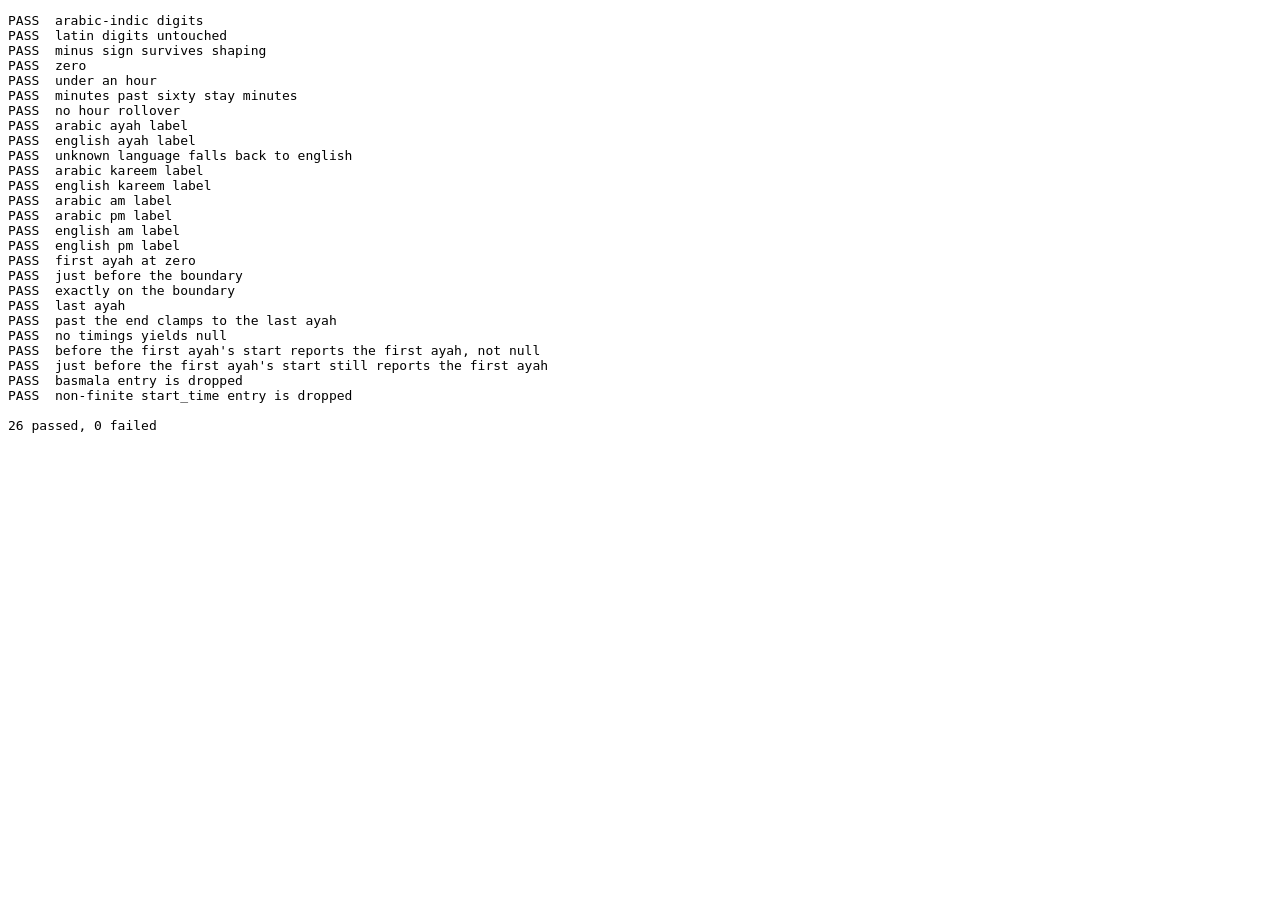
<file: test.html>
<!doctype html>
<meta charset="utf-8">
<title>QTV receiver tests</title>
<pre id="out"></pre>
<script src="receiver.js"></script>
<script>
const out = document.getElementById('out');
let pass = 0, fail = 0;
function eq(actual, expected, name) {
  const a = JSON.stringify(actual), e = JSON.stringify(expected);
  const ok = a === e;
  ok ? pass++ : fail++;
  out.textContent += (ok ? 'PASS  ' : 'FAIL  ') + name +
    (ok ? '\n' : '\n        expected ' + e + '\n        actual   ' + a + '\n');
}
const Q = window.QTV;

eq(Q.shapeDigits("52:33", "ar"), "٥٢:٣٣", "arabic-indic digits");
eq(Q.shapeDigits("52:33", "en"), "52:33", "latin digits untouched");
eq(Q.shapeDigits("-82:01", "ar"), "-٨٢:٠١", "minus sign survives shaping");

eq(Q.formatDuration(0), "0:00", "zero");
eq(Q.formatDuration(75), "1:15", "under an hour");
eq(Q.formatDuration(3153), "52:33", "minutes past sixty stay minutes");
eq(Q.formatDuration(4921), "82:01", "no hour rollover");

eq(Q.strings("ar").ayah(136), "آية 136", "arabic ayah label");
eq(Q.strings("en").ayah(136), "Ayah 136", "english ayah label");
eq(Q.strings("zz").ayah(1), "Ayah 1", "unknown language falls back to english");

eq(Q.strings("ar").kareem, "القرآن الكريم", "arabic kareem label");
eq(Q.strings("en").kareem, "The Holy Quran", "english kareem label");
eq(Q.strings("ar").am, "ص", "arabic am label");
eq(Q.strings("ar").pm, "م", "arabic pm label");
eq(Q.strings("en").am, "AM", "english am label");
eq(Q.strings("en").pm, "PM", "english pm label");

const T = [
  {ayah:1, startMs:0,    endMs:4200},
  {ayah:2, startMs:4200, endMs:9100},
  {ayah:3, startMs:9100, endMs:15000}
];
eq(Q.ayahAt(T, 0),     1, "first ayah at zero");
eq(Q.ayahAt(T, 4199),  1, "just before the boundary");
eq(Q.ayahAt(T, 4200),  2, "exactly on the boundary");
eq(Q.ayahAt(T, 14999), 3, "last ayah");
eq(Q.ayahAt(T, 99999), 3, "past the end clamps to the last ayah");
eq(Q.ayahAt([], 1000), null, "no timings yields null");

// basmala (ayah:0) already dropped by parseTimings, so the first surviving
// entry starts after zero - a position before it must still report ayah 1,
// matching the phone's currentAyahIndex=0 default (PhoneHomeScreen.kt idx >= 0 guard)
const T2 = [
  {ayah:1, startMs:3000, endMs:7000},
  {ayah:2, startMs:7000, endMs:12000}
];
eq(Q.ayahAt(T2, 0),    1, "before the first ayah's start reports the first ayah, not null");
eq(Q.ayahAt(T2, 2999), 1, "just before the first ayah's start still reports the first ayah");

eq(Q.parseTimings([
  {ayah:0, start_time:0,    end_time:3000},
  {ayah:1, start_time:3000, end_time:7000}
]), [{ayah:1, startMs:3000, endMs:7000}], "basmala entry is dropped");

eq(Q.parseTimings([
  {ayah:1, start_time:"not-a-number", end_time:7000},
  {ayah:2, start_time:7000,           end_time:12000}
]), [{ayah:2, startMs:7000, endMs:12000}], "non-finite start_time entry is dropped");

out.textContent += '\n' + pass + ' passed, ' + fail + ' failed\n';
document.title = fail ? 'FAIL (' + fail + ')' : 'PASS';
</script>
</file>
